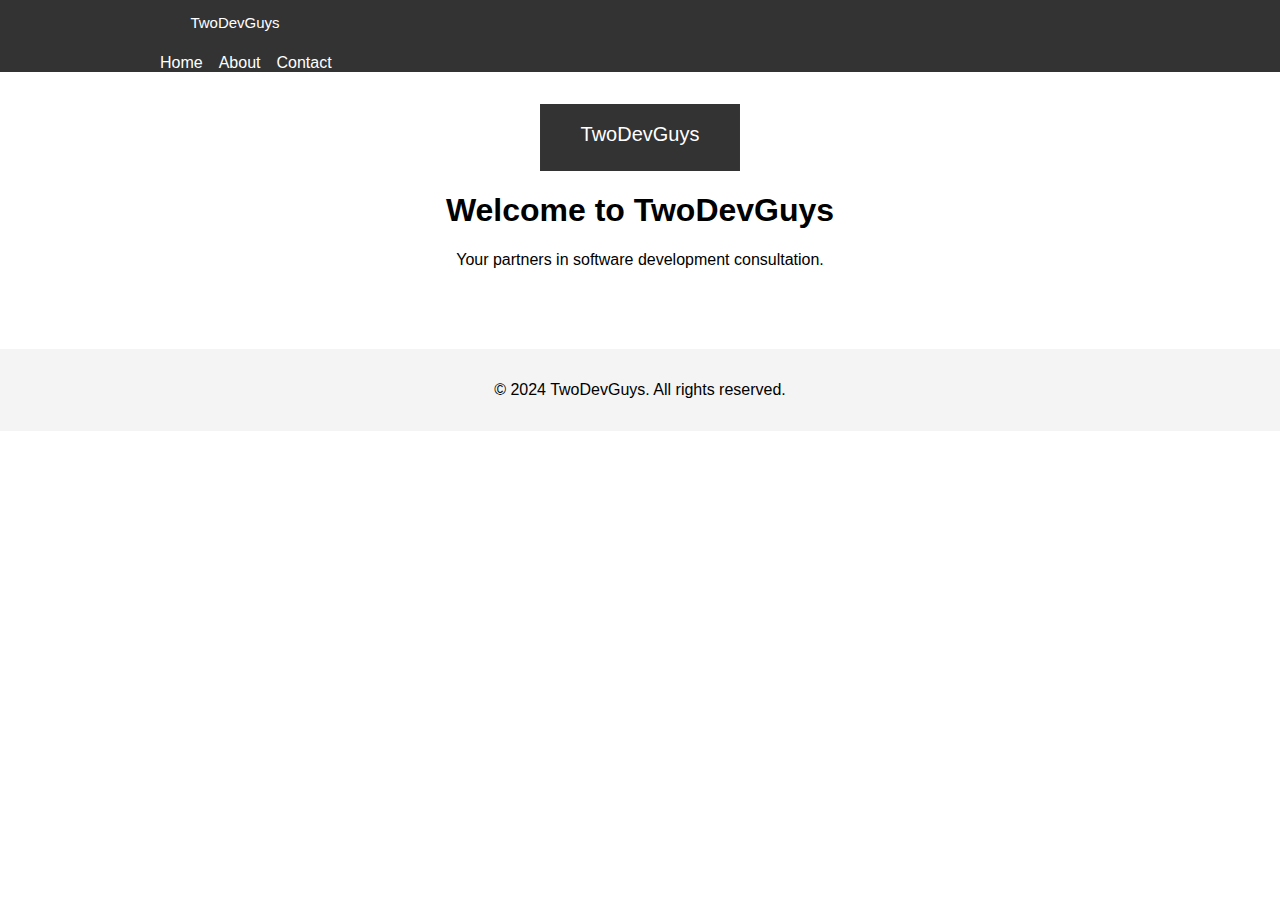
<file: index.html>
<!DOCTYPE html>
<html lang="en">
<head>
  <meta charset="UTF-8" />
  <meta name="viewport" content="width=device-width, initial-scale=1.0" />
  <title>TwoDevGuys - Home</title>
  <link rel="stylesheet" href="assets/css/styles.css" />
</head>
<body>
  <div id="header"></div>
  <section class="hero">
    <img src="assets/images/logo.svg" alt="TwoDevGuys logo" class="hero-logo" />
    <h1>Welcome to TwoDevGuys</h1>
    <p>Your partners in software development consultation.</p>
  </section>
  <div id="footer"></div>
  <script src="assets/js/main.js"></script>
</body>
</html>
</file>
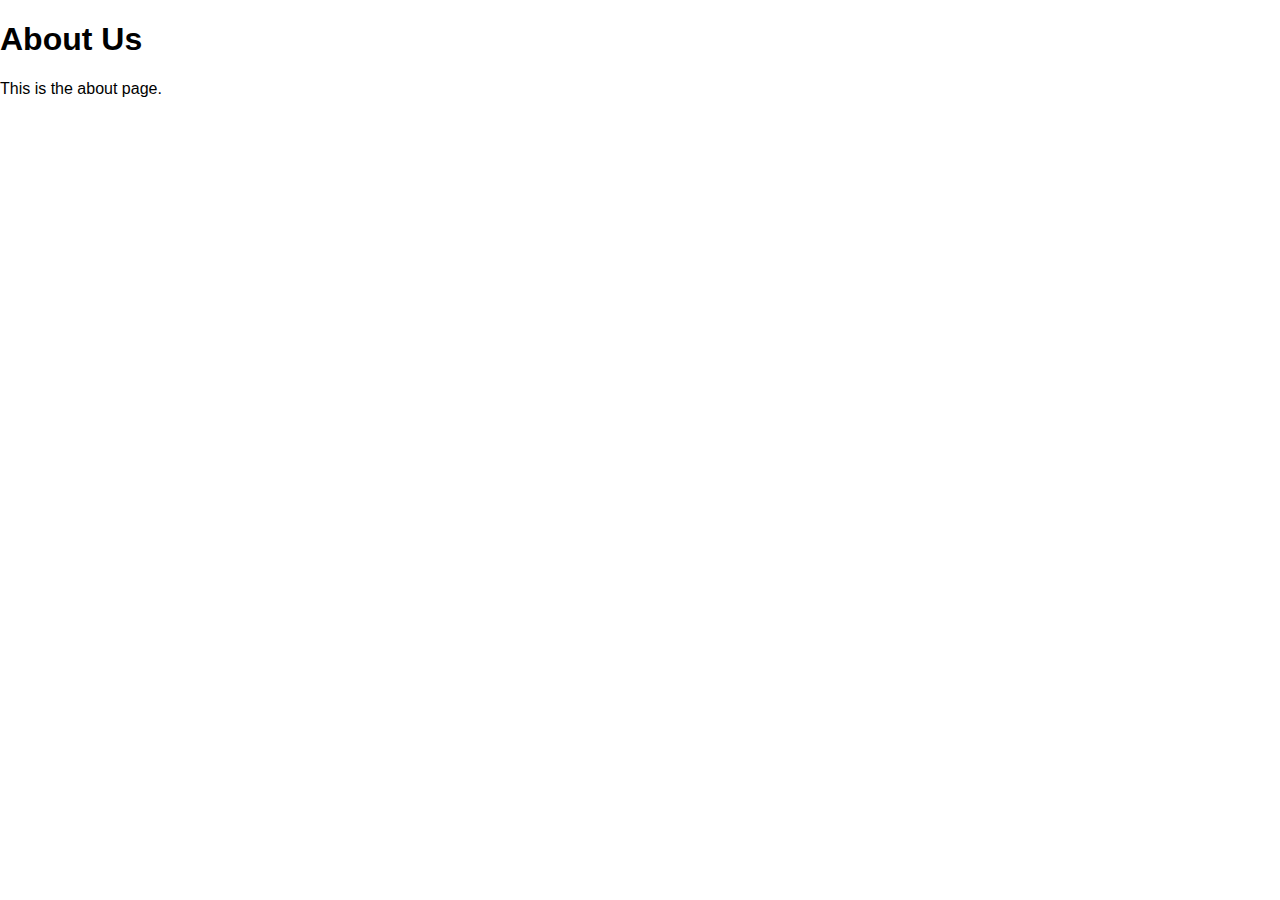
<file: about.html>
<!DOCTYPE html>
<html lang="en">
<head>
  <meta charset="UTF-8" />
  <meta name="viewport" content="width=device-width, initial-scale=1.0" />
  <title>About</title>
  <link rel="stylesheet" href="assets/css/styles.css" />
</head>
<body>
  <!-- TODO: Include header partial -->
  <h1>About Us</h1>
  <p>This is the about page.</p>
  <!-- TODO: Include footer partial -->
  <script src="assets/js/main.js"></script>
</body>
</html>
</file>
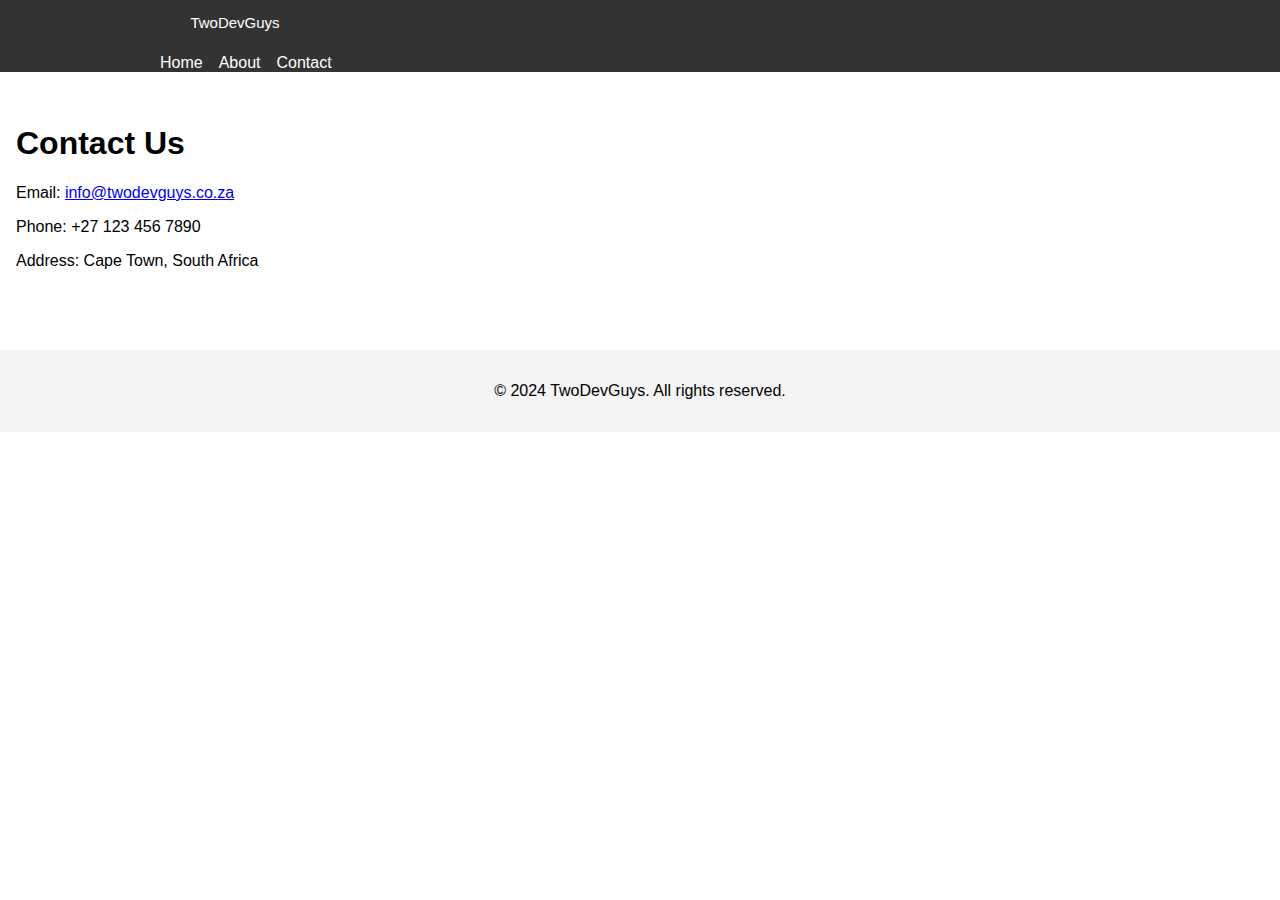
<file: contact.html>
<!DOCTYPE html>
<html lang="en">
<head>
  <meta charset="UTF-8" />
  <meta name="viewport" content="width=device-width, initial-scale=1.0" />
  <title>TwoDevGuys - Contact</title>
  <link rel="stylesheet" href="assets/css/styles.css" />
</head>
<body>
  <div id="header"></div>
  <section class="content">
    <h1>Contact Us</h1>
    <p>Email: <a href="mailto:info@twodevguys.co.za">info@twodevguys.co.za</a></p>
    <p>Phone: +27 123 456 7890</p>
    <p>Address: Cape Town, South Africa</p>
  </section>
  <div id="footer"></div>
  <script src="assets/js/main.js"></script>
</body>
</html>
</file>
<file: assets/css/styles.css>
/* Main stylesheet */
body {
  font-family: Arial, sans-serif;
  margin: 0;
  padding: 0;
}

.container {
  max-width: 960px;
  margin: 0 auto;
  padding: 0 1rem;
}

header {
  background: #333;
  color: #fff;
}

header .logo {
  height: 50px;
}

header nav ul {
  list-style: none;
  margin: 0;
  padding: 0;
  display: flex;
  gap: 1rem;
}

header nav a {
  color: #fff;
  text-decoration: none;
}

.hero {
  text-align: center;
  padding: 2rem 1rem;
}

.hero-logo {
  width: 200px;
  display: block;
  margin: 0 auto 1rem;
}

.content {
  padding: 2rem 1rem;
}

footer {
  background: #f4f4f4;
  text-align: center;
  padding: 1rem 0;
  margin-top: 2rem;
}
</file>
